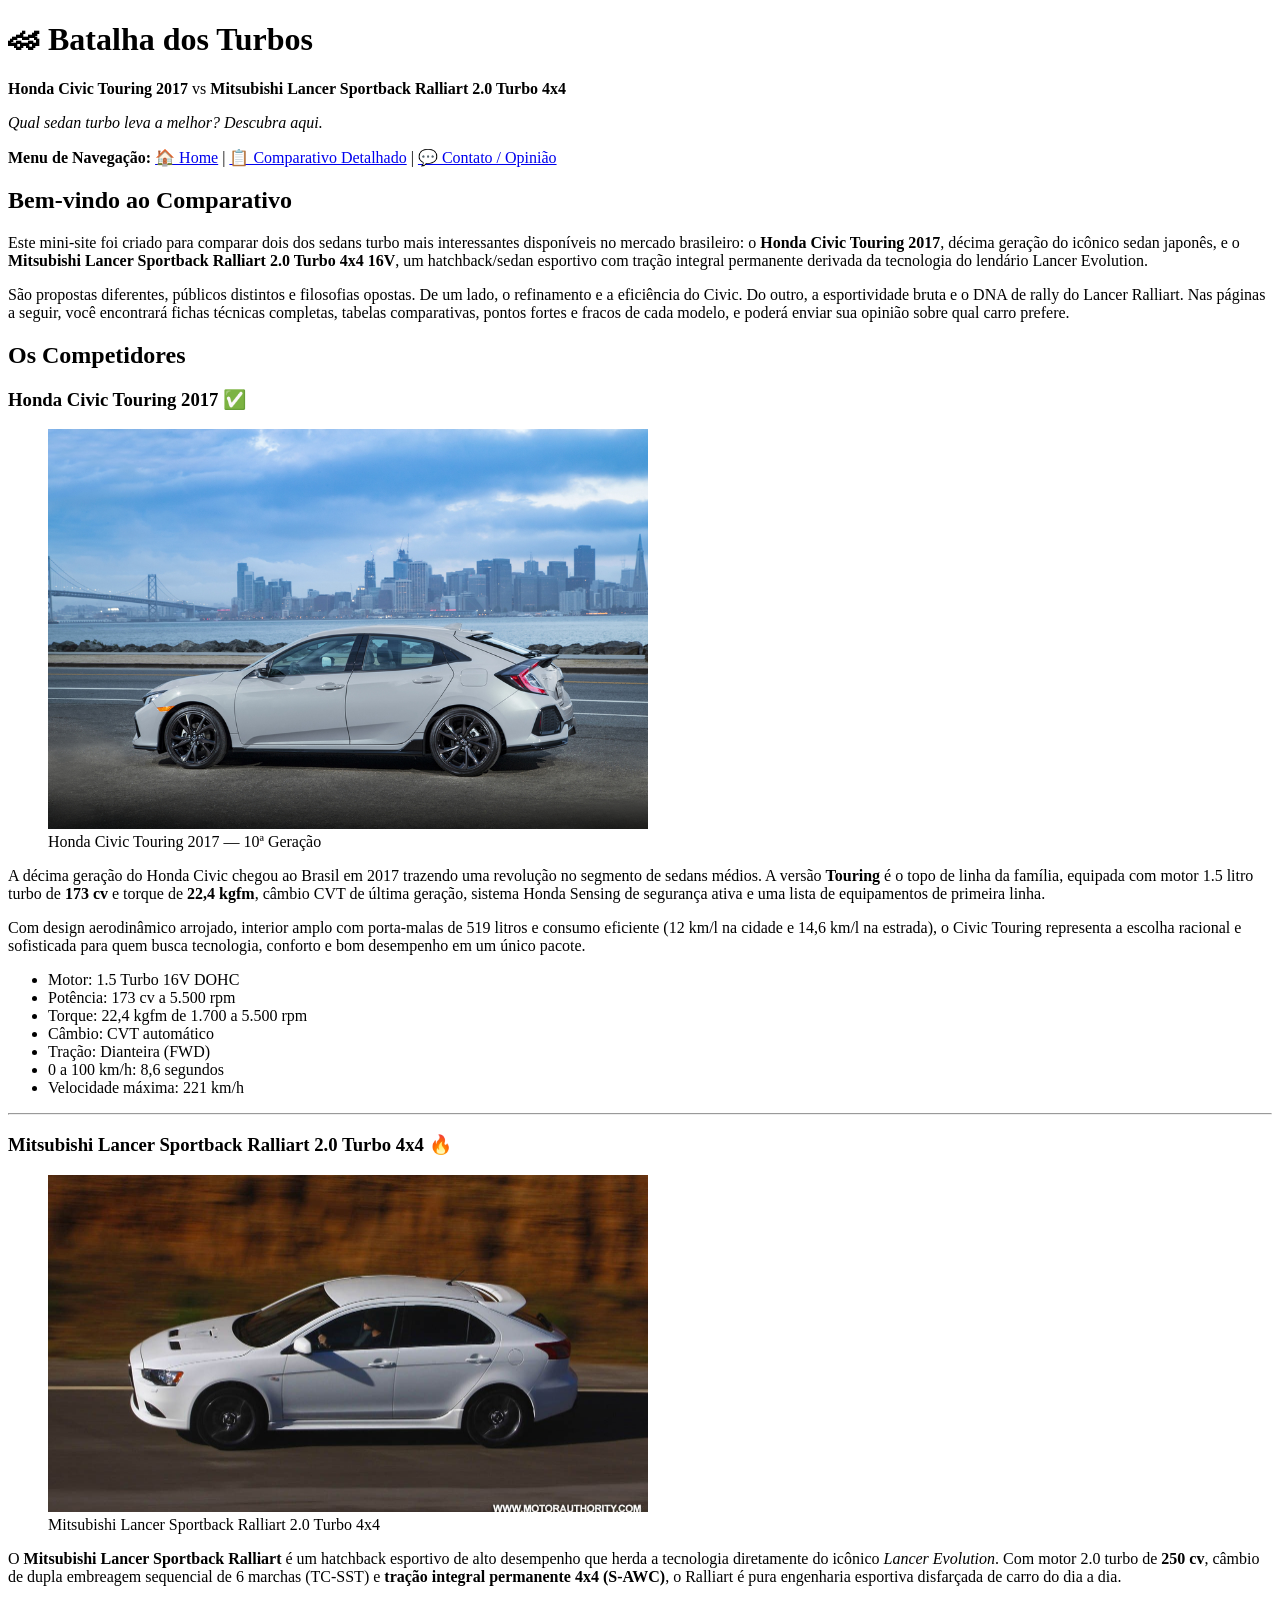
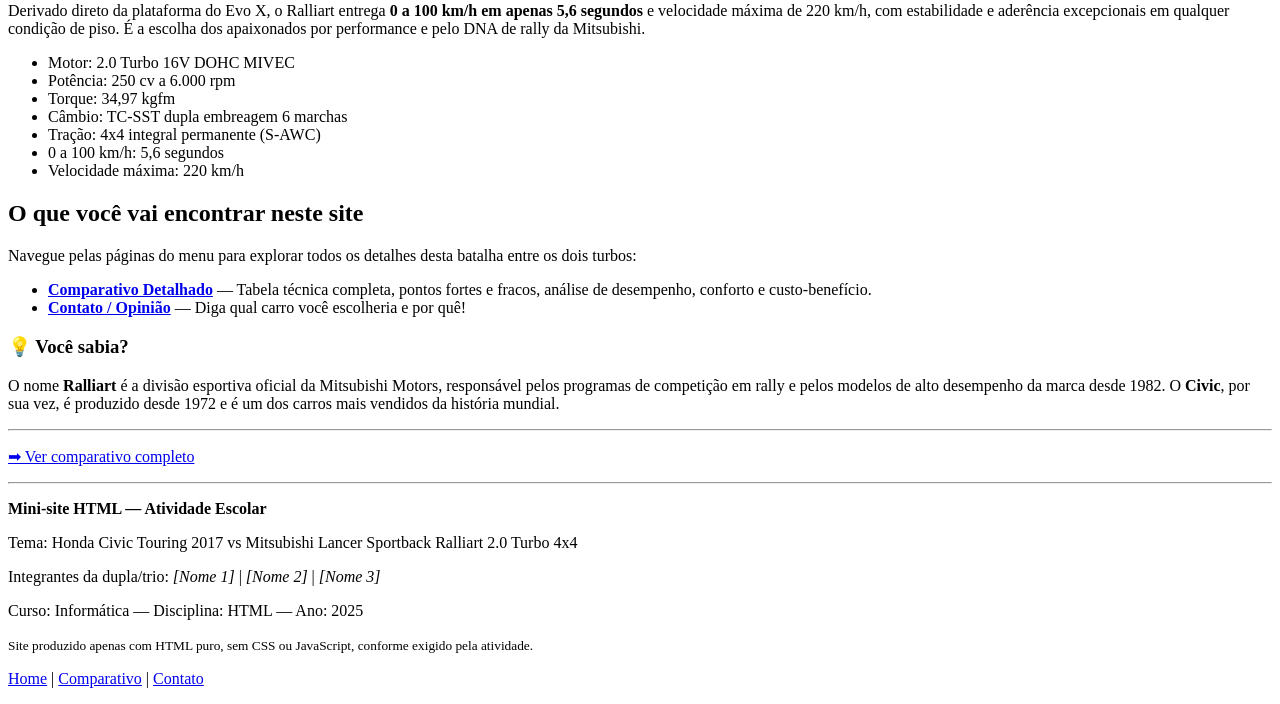
<file: index.html>
<!DOCTYPE html>
<html lang="pt-BR">
<head>
  <meta charset="UTF-8">
  <meta name="viewport" content="width=device-width, initial-scale=1.0">
  <meta name="description" content="Comparativo completo entre Honda Civic Touring 2017 e Mitsubishi Lancer Sportback Ralliart 2.0 Turbo 4x4. Qual é o melhor carro?">
  <meta name="keywords" content="Honda Civic Touring 2017, Mitsubishi Lancer Ralliart, comparativo de carros, turbo, 4x4">
  <meta name="author" content="Trabalho Escolar - HTML Puro">
  <title>Civic Touring 2017 vs Lancer Ralliart 4x4 | Comparativo</title>
</head>
<body>

  <header>
    <h1>&#127950; Batalha dos Turbos</h1>
    <p><strong>Honda Civic Touring 2017</strong> vs <strong>Mitsubishi Lancer Sportback Ralliart 2.0 Turbo 4x4</strong></p>
    <p><em>Qual sedan turbo leva a melhor? Descubra aqui.</em></p>
  </header>

  <nav>
    <strong>Menu de Navegação:</strong>
    <a href="index.html">&#127968; Home</a> |
    <a href="sobre.html">&#128203; Comparativo Detalhado</a> |
    <a href="contato.html">&#128172; Contato / Opinião</a>
  </nav>

  <main>

    <section id="introducao">
      <h2>Bem-vindo ao Comparativo</h2>
      <p>
        Este mini-site foi criado para comparar dois dos sedans turbo mais interessantes disponíveis no mercado brasileiro:
        o <strong>Honda Civic Touring 2017</strong>, décima geração do icônico sedan japonês, e o
        <strong>Mitsubishi Lancer Sportback Ralliart 2.0 Turbo 4x4 16V</strong>, um hatchback/sedan esportivo
        com tração integral permanente derivada da tecnologia do lendário Lancer Evolution.
      </p>
      <p>
        São propostas diferentes, públicos distintos e filosofias opostas. De um lado, o refinamento e a
        eficiência do Civic. Do outro, a esportividade bruta e o DNA de rally do Lancer Ralliart.
        Nas páginas a seguir, você encontrará fichas técnicas completas, tabelas comparativas, pontos fortes
        e fracos de cada modelo, e poderá enviar sua opinião sobre qual carro prefere.
      </p>
    </section>

    <section id="apresentacao-carros">
      <h2>Os Competidores</h2>

      <article id="civic">
        <h3>Honda Civic Touring 2017 &#9989;</h3>

        <figure>
          <img src="assets/civic1.jpg" alt="Honda Civic Touring 2017 - Vista frontal lateral em cor prata ou branca" width="600">
          <figcaption>Honda Civic Touring 2017 &mdash; 10ª Geração</figcaption>
        </figure>

        <p>
          A décima geração do Honda Civic chegou ao Brasil em 2017 trazendo uma revolução no segmento de sedans médios.
          A versão <strong>Touring</strong> é o topo de linha da família, equipada com motor 1.5 litro turbo de
          <strong>173 cv</strong> e torque de <strong>22,4 kgfm</strong>, câmbio CVT de última geração,
          sistema Honda Sensing de segurança ativa e uma lista de equipamentos de primeira linha.
        </p>
        <p>
          Com design aerodinâmico arrojado, interior amplo com porta-malas de 519 litros e consumo eficiente
          (12 km/l na cidade e 14,6 km/l na estrada), o Civic Touring representa a escolha racional e sofisticada
          para quem busca tecnologia, conforto e bom desempenho em um único pacote.
        </p>
        <ul>
          <li>Motor: 1.5 Turbo 16V DOHC</li>
          <li>Potência: 173 cv a 5.500 rpm</li>
          <li>Torque: 22,4 kgfm de 1.700 a 5.500 rpm</li>
          <li>Câmbio: CVT automático</li>
          <li>Tração: Dianteira (FWD)</li>
          <li>0 a 100 km/h: 8,6 segundos</li>
          <li>Velocidade máxima: 221 km/h</li>
        </ul>
      </article>

      <hr>

      <article id="lancer">
        <h3>Mitsubishi Lancer Sportback Ralliart 2.0 Turbo 4x4 &#128293;</h3>

        <figure>
          <img src="assets/2009-mitsubishi-lancer-sportback-ralliart-006_100184444.jpg" alt="Mitsubishi Lancer Sportback Ralliart - Vista frontal em cor branca ou vermelha" width="600">
          <figcaption>Mitsubishi Lancer Sportback Ralliart 2.0 Turbo 4x4</figcaption>
        </figure>

        <p>
          O <strong>Mitsubishi Lancer Sportback Ralliart</strong> é um hatchback esportivo de alto desempenho que
          herda a tecnologia diretamente do icônico <em>Lancer Evolution</em>. Com motor 2.0 turbo de
          <strong>250 cv</strong>, câmbio de dupla embreagem sequencial de 6 marchas (TC-SST) e
          <strong>tração integral permanente 4x4 (S-AWC)</strong>, o Ralliart é pura engenharia esportiva disfarçada
          de carro do dia a dia.
        </p>
        <p>
          Derivado direto da plataforma do Evo X, o Ralliart entrega <strong>0 a 100 km/h em apenas 5,6 segundos</strong>
          e velocidade máxima de 220 km/h, com estabilidade e aderência excepcionais em qualquer condição de piso.
          É a escolha dos apaixonados por performance e pelo DNA de rally da Mitsubishi.
        </p>
        <ul>
          <li>Motor: 2.0 Turbo 16V DOHC MIVEC</li>
          <li>Potência: 250 cv a 6.000 rpm</li>
          <li>Torque: 34,97 kgfm</li>
          <li>Câmbio: TC-SST dupla embreagem 6 marchas</li>
          <li>Tração: 4x4 integral permanente (S-AWC)</li>
          <li>0 a 100 km/h: 5,6 segundos</li>
          <li>Velocidade máxima: 220 km/h</li>
        </ul>
      </article>
    </section>

    <section id="sobre-site">
      <h2>O que você vai encontrar neste site</h2>
      <p>
        Navegue pelas páginas do menu para explorar todos os detalhes desta batalha entre os dois turbos:
      </p>
      <ul>
        <li>
          <a href="sobre.html"><strong>Comparativo Detalhado</strong></a> &mdash;
          Tabela técnica completa, pontos fortes e fracos, análise de desempenho, conforto e custo-benefício.
        </li>
        <li>
          <a href="contato.html"><strong>Contato / Opinião</strong></a> &mdash;
          Diga qual carro você escolheria e por quê!
        </li>
      </ul>
    </section>

  </main>

  <aside>
    <h3>&#128161; Você sabia?</h3>
    <p>
      O nome <strong>Ralliart</strong> é a divisão esportiva oficial da Mitsubishi Motors, responsável pelos
      programas de competição em rally e pelos modelos de alto desempenho da marca desde 1982.
      O <strong>Civic</strong>, por sua vez, é produzido desde 1972 e é um dos carros mais vendidos
      da história mundial.
    </p>
    <hr>
    <p>
      <a href="sobre.html">&#10145; Ver comparativo completo</a>
    </p>
  </aside>

  <footer>
    <hr>
    <p><strong>Mini-site HTML &mdash; Atividade Escolar</strong></p>
    <p>Tema: Honda Civic Touring 2017 vs Mitsubishi Lancer Sportback Ralliart 2.0 Turbo 4x4</p>
    <p>Integrantes da dupla/trio: <em>[Nome 1]</em> | <em>[Nome 2]</em> | <em>[Nome 3]</em></p>
    <p>Curso: Informática &mdash; Disciplina: HTML &mdash; Ano: 2025</p>
    <p><small>Site produzido apenas com HTML puro, sem CSS ou JavaScript, conforme exigido pela atividade.</small></p>
    <p>
      <a href="index.html">Home</a> |
      <a href="sobre.html">Comparativo</a> |
      <a href="contato.html">Contato</a>
    </p>
  </footer>

</body>
</html>
</file>
